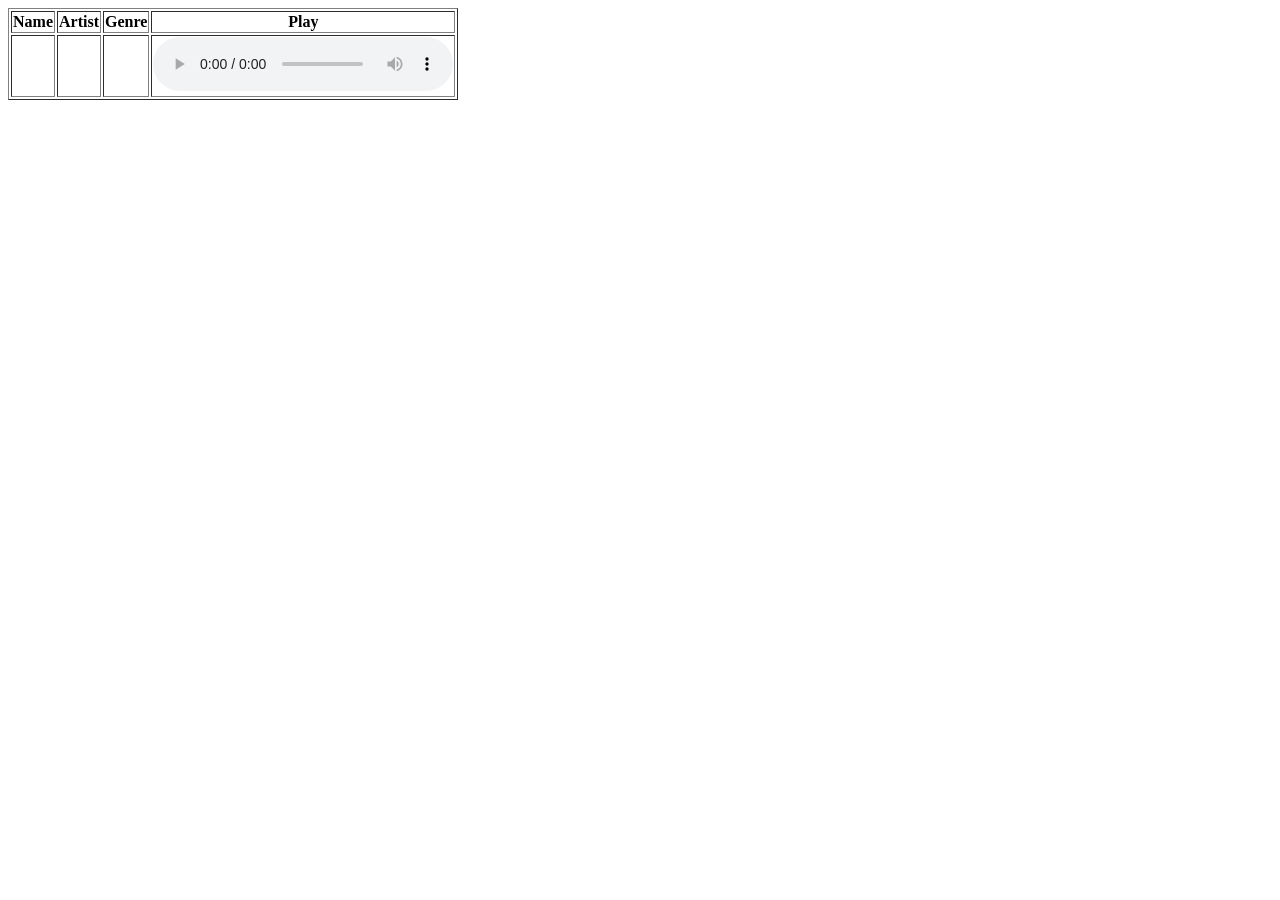
<file: target/classes/templates/playsongs.html>
<!DOCTYPE html>
<html>
<head>
    <title>Play Songs</title>
</head>
<body>
    <table border="1">
        <thead>
            <tr>
                <th>Name</th>
                <th>Artist</th>
                <th>Genre</th>
                <th>Play</th>
            </tr>
        </thead>
        <tbody>
            <tr th:each="song:${songs}">
                <td th:text="${song.name}"></td>
                <td th:text="${song.artist}"></td>
                <td th:text="${song.genre}"></td>
                <td>
                    <audio controls>
                        <source th:src="${song.link}" type="audio/mpeg">
                    </audio>
                </td>
            </tr>
        </tbody>
    </table>  
    
</body>
</html>
</file>
